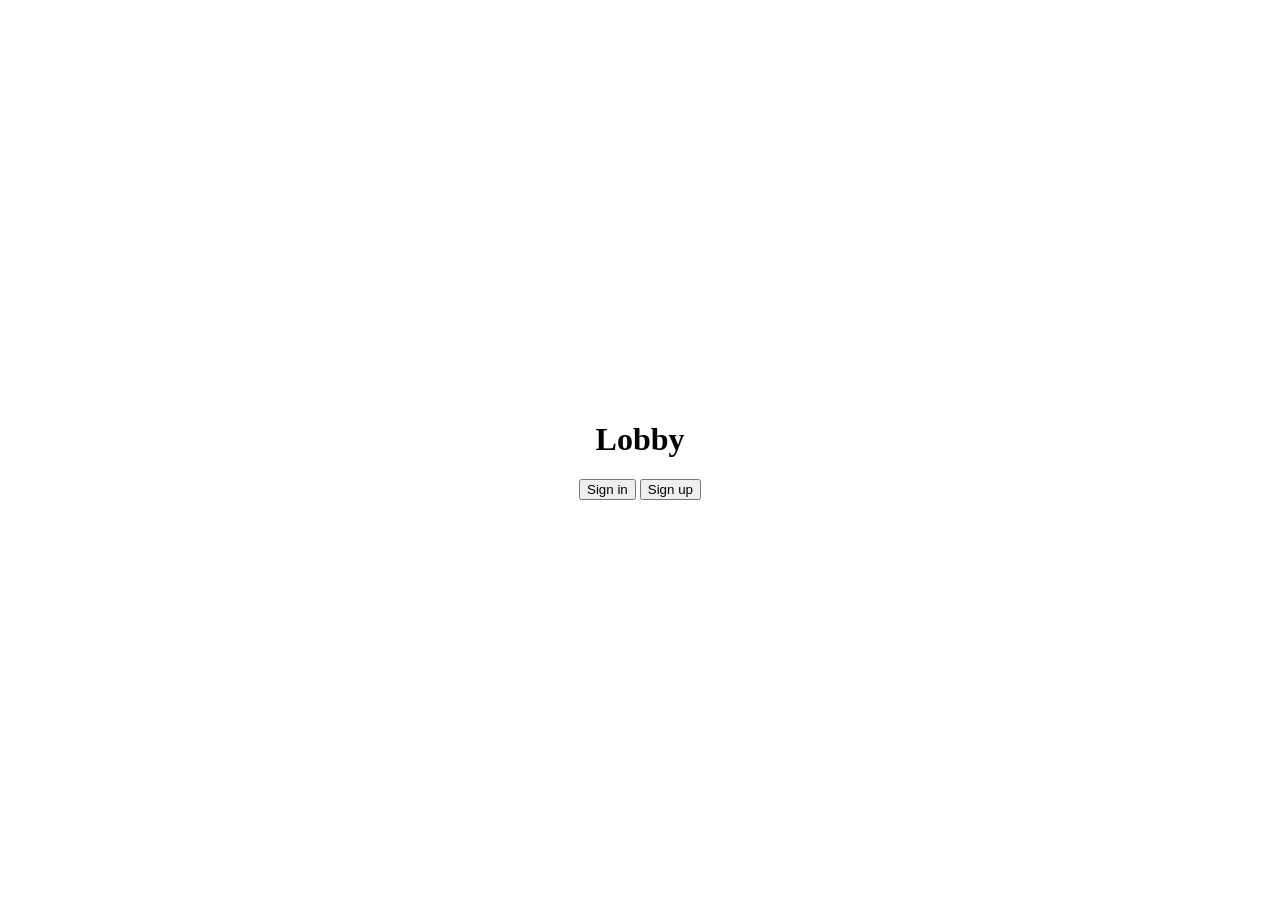
<file: index.html>
<!DOCTYPE html>
<html lang="en">

<head>
  <meta charset="UTF-8">
  <meta name="viewport" content="width=device-width, initial-scale=1.0">
  <link rel="stylesheet" href="style.css">
  <script src="script.js"></script>
  <title>lobby</title>
</head>

<body>
  <h1>Lobby</h1>
  <button onclick="location.href='sign-in.html'">Sign in</button>
  <button onclick="location.href='sign-up.html'">Sign up</button>
</body>

</html>
</file>
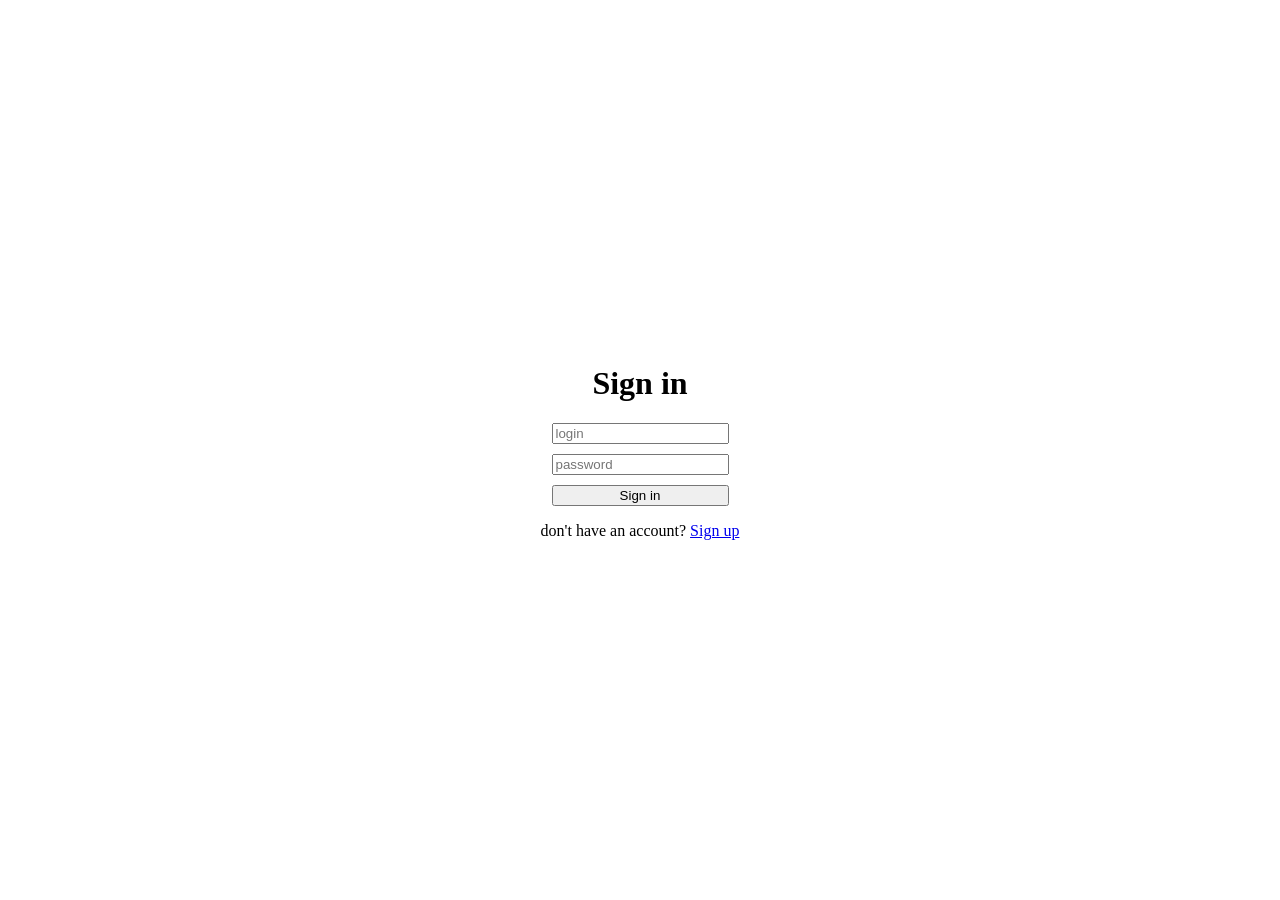
<file: sign-in.html>
<!DOCTYPE html>
<html lang="en">

<head>
  <meta charset="UTF-8">
  <meta name="viewport" content="width=device-width, initial-scale=1.0">
  <link rel="stylesheet" href="style.css">
  <script src="sign-in.js" defer></script>
  <title>sign in</title>
</head>

<body>
  <h1>Sign in</h1>
  <form action="account.html" id="form">
    <input type="text" name="login" placeholder="login">
    <input type="text" name="password" placeholder="password">
    <button>Sign in</button>
  </form>
  <p>don't have an account? <a href="sign-up.html">Sign up</a></p>
</body>

</html>
</file>
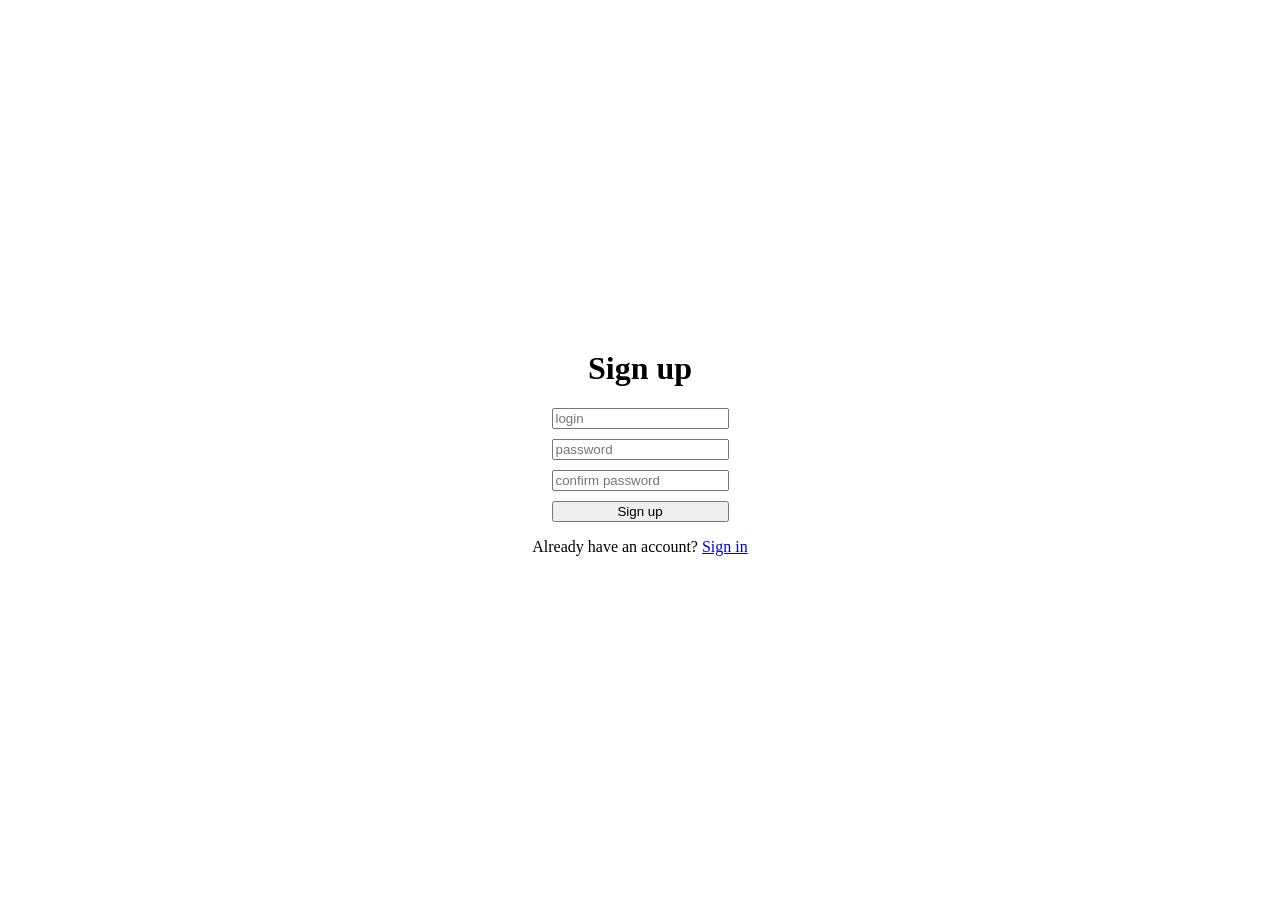
<file: sign-up.html>
<!DOCTYPE html>
<html lang="en">

<head>
  <meta charset="UTF-8">
  <meta name="viewport" content="width=device-width, initial-scale=1.0">
  <link rel="stylesheet" href="style.css">
  <script src="sign-up.js" defer></script>
  <title>sign up</title>
</head>

<body>
  <h1>Sign up</h1>
  <form id="form" action="sign-in.html">
    <input type="text" name="login" placeholder="login">
    <input type="text" name="password" placeholder="password">
    <input type="text" name="password2" placeholder="confirm password">
    <button>Sign up</button>
  </form>
  <p>Already have an account? <a href="sign-in.html">Sign in</a></p>
</body>

</html>
</file>
<file: style.css>
body {
  text-align: center;
  height: 100vh;
  margin: 0;
  align-content: center;
}

form {
  display: inline-grid;
  gap: 10px;
}
</file>
